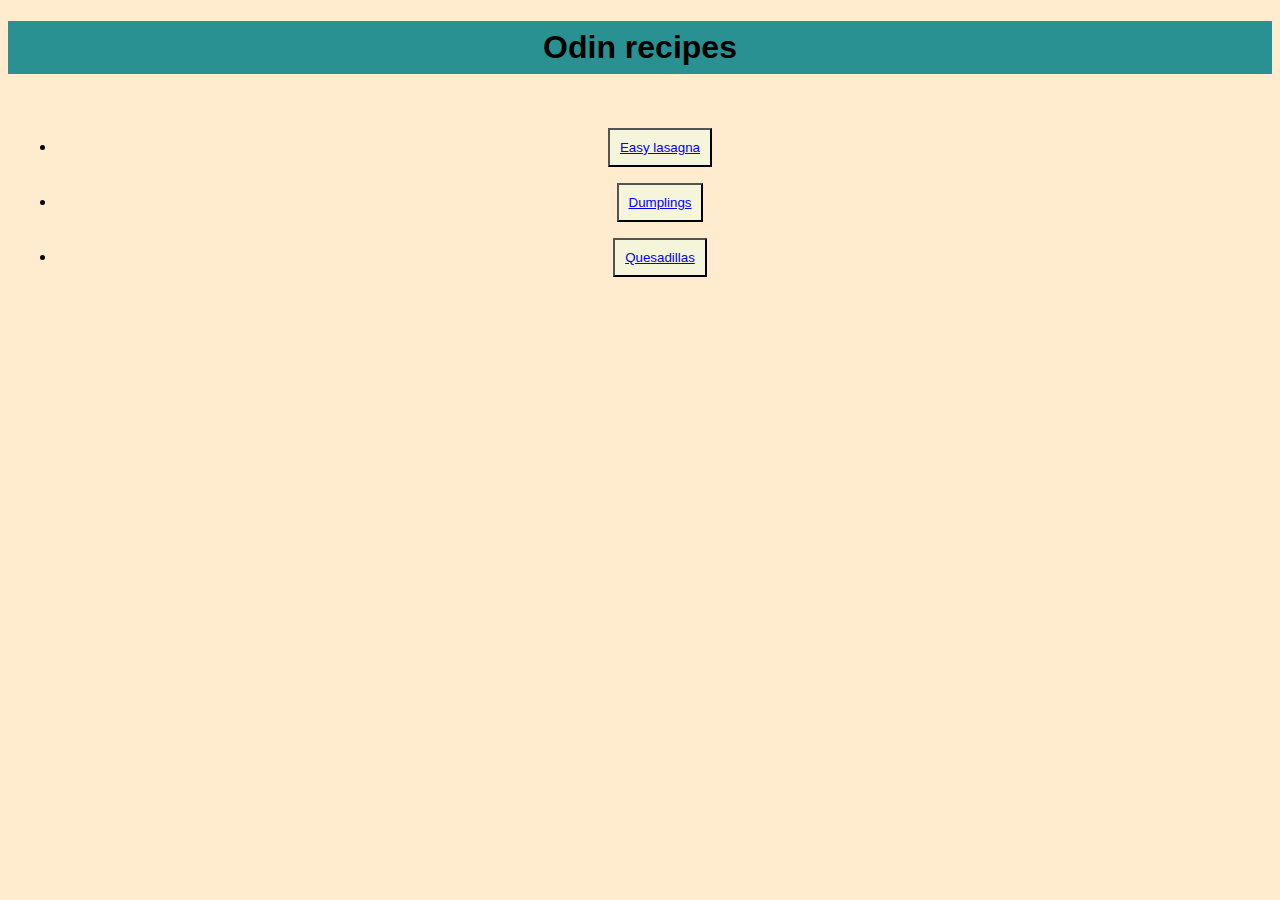
<file: index.html>
<!DOCTYPE html>
<html lang="en">
<head>
    <meta charset="UTF-8">
    <meta name="viewport" content="width=device-width, initial-scale=1.0">
    <title>Recipes</title>
    <link rel="stylesheet" href="styles.css">
</head>
<body>
    <div>
        <h1 class="mainpage" id="indextitle">Odin recipes</h1>
    </div>
    <div class="mainpage">
     <ul>
       <li class="mainpage"><button><a href="recipes/lasagna.html">Easy lasagna</a></button></li>
       <li class="mainpage"><button><a href="recipes/dumplings.html">Dumplings</a></button></li>
       <li class="mainpage"><button><a href="recipes/quesedillas.html">Quesadillas</a></button></li>
     </ul>
    </div>
</body>
</html>
</file>
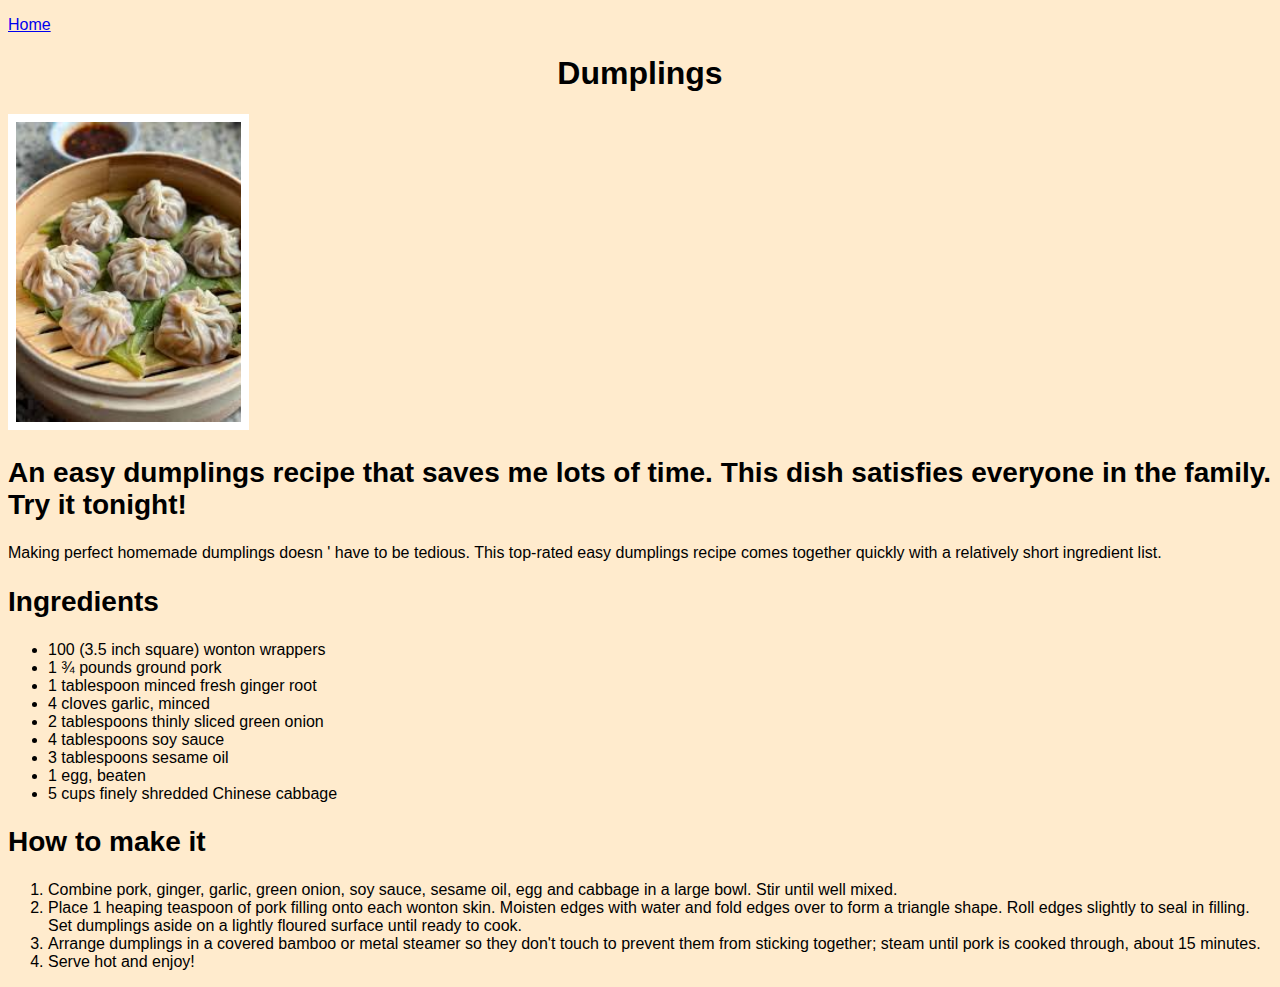
<file: recipes/dumplings.html>
<!DOCTYPE html>
<html lang="en">
<head>
    <meta charset="UTF-8">
    <meta name="viewport" content="width=device-width, initial-scale=1.0">
    <title>Document</title>
    <link rel="stylesheet" href="../styles.css">
</head>
    <p><a href="../index.html">Home </a>
    </p>
<body>
    <h1>Dumplings </h1>
        <img src="../images/dumplings.jpeg">
     <h2>An easy dumplings recipe that saves me lots of time. 
        This dish satisfies everyone in the family. Try it tonight!</h2>
        <p>Making perfect homemade dumplings doesn &apos; have to be tedious.
        This top-rated easy dumplings recipe comes together quickly with a relatively short 
        ingredient list. </p>
     <h2> Ingredients</h2>
       <p>
        <ul>
            <li>100 (3.5 inch square) wonton wrappers</li>
            <li>1 ¾ pounds ground pork</li>
            <li>1 tablespoon minced fresh ginger root</li>
            <li>4 cloves garlic, minced</li>
            <li>2 tablespoons thinly sliced green onion</li>
            <li>4 tablespoons soy sauce</li>
            <li>3 tablespoons sesame oil</li>
            <li>1 egg, beaten</li>
            <li>5 cups finely shredded Chinese cabbage</li>
        </ul>
       </p>
      <h2>How to make it</h2>
       <ol>
        <li>Combine pork, ginger, garlic, green onion, soy sauce, sesame oil,
             egg and cabbage in a large bowl. Stir until well mixed. </li>
        <li>Place 1 heaping teaspoon of pork filling onto each wonton skin.
            Moisten edges with water and fold edges over to form a triangle shape.
            Roll edges slightly to seal in filling.
            Set dumplings aside on a lightly floured surface until ready to cook.</li>
        <li>Arrange dumplings in a covered bamboo or metal steamer
            so they don't touch to prevent them from sticking together;
            steam until pork is cooked through, about 15 minutes.</li>
        <li>Serve hot and enjoy!</li>
       </ol>
      
</body>
</html>
</file>
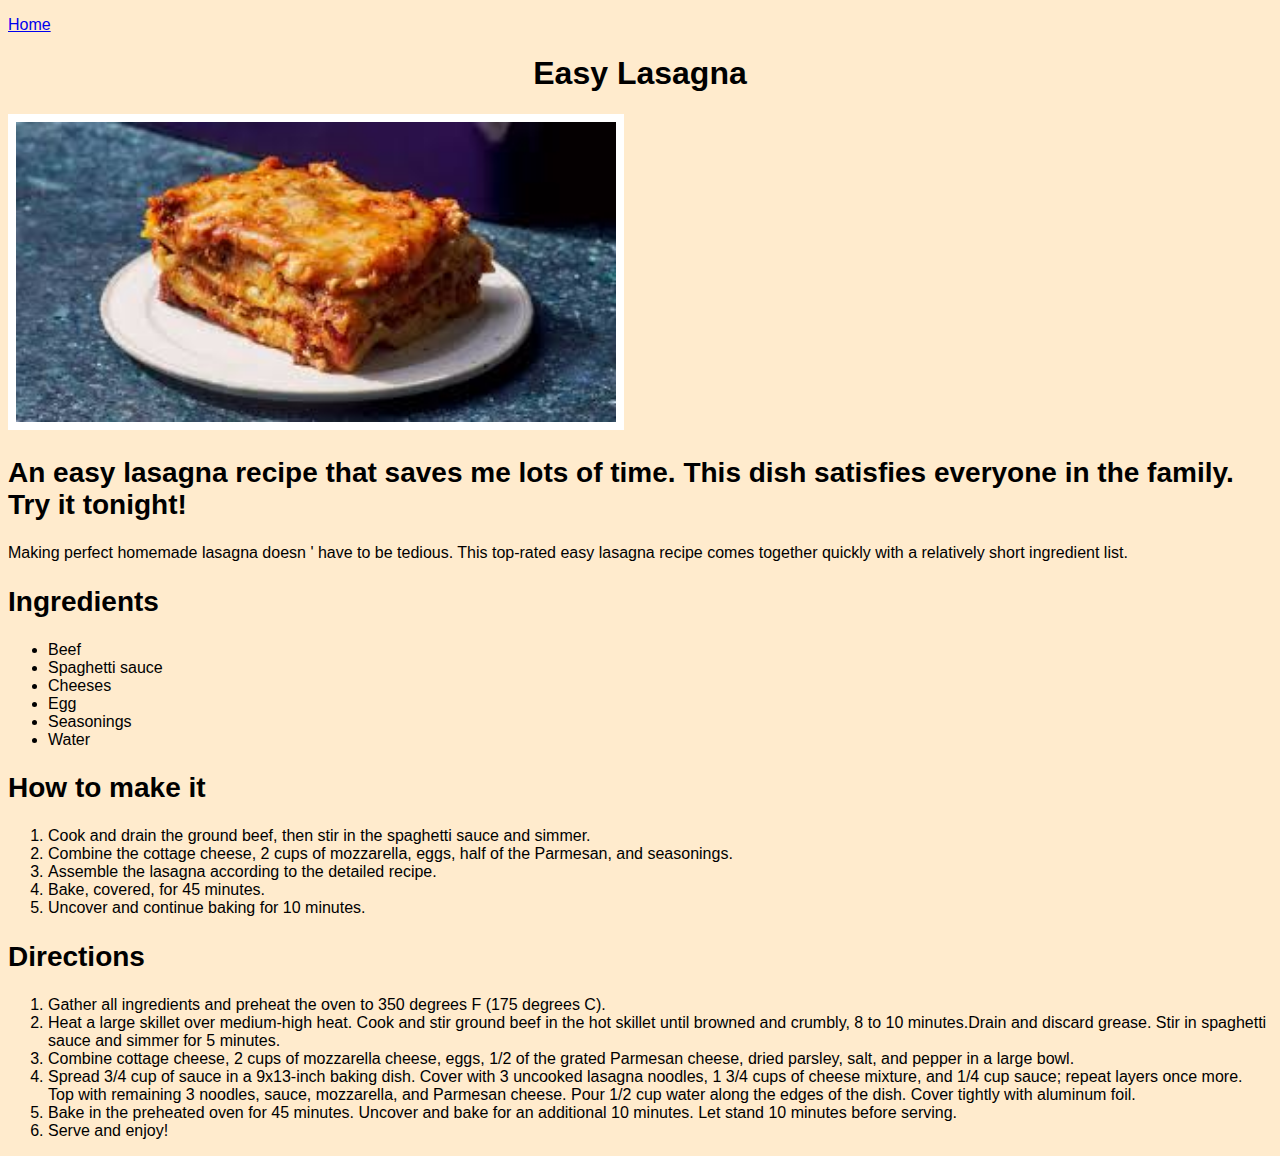
<file: recipes/lasagna.html>
<!DOCTYPE html>
<html lang="en">
<head>
    <meta charset="UTF-8">
    <meta name="viewport" content="width=device-width, initial-scale=1.0">
    <title>Document</title>
    <link rel="stylesheet" href="../styles.css">
</head>
    <p><a href="../index.html">Home </a>
    </p>
<body>
    <h1>Easy Lasagna </h1>
        <img src="../images/lasagna.jpeg">
     <h2>An easy lasagna recipe that saves me lots of time. 
        This dish satisfies everyone in the family. Try it tonight!</h2>
        <p>Making perfect homemade lasagna doesn &apos; have to be tedious.
        This top-rated easy lasagna recipe comes together quickly with a relatively short 
        ingredient list. </p>
     <h2> Ingredients</h2>
       <p>
        <ul>
            <li>Beef</li>
            <li>Spaghetti sauce</li>
            <li>Cheeses</li>
            <li>Egg</li>
            <li>Seasonings</li>
            <li>Water</li>
        </ul>
       </p>
      <h2>How to make it</h2>
       <ol>
        <li>Cook and drain the ground beef, then stir in the spaghetti sauce and simmer. </li>
        <li>Combine the cottage cheese, 2 cups of mozzarella, eggs, half of the Parmesan, and seasonings.</li>
        <li>Assemble the lasagna according to the detailed recipe.</li>
        <li>Bake, covered, for 45 minutes. </li>
        <li>Uncover and continue baking for 10 minutes. </li>
       </ol>
      <h2>Directions</h2>
       <ol>
        <li>Gather all ingredients and preheat the oven to 350 degrees F (175 degrees C).</li>
        <LI>Heat a large skillet over medium-high heat. Cook and stir ground beef in the hot skillet until browned and crumbly,
            8 to 10 minutes.Drain and discard grease. Stir in spaghetti sauce and simmer for 5 minutes.</LI>
        <li>Combine cottage cheese, 2 cups of mozzarella cheese, 
            eggs, 1/2 of the grated Parmesan cheese, dried parsley, salt, and pepper in a large bowl.</li>
        <li>Spread 3/4 cup of sauce in a 9x13-inch baking dish. Cover with 3 uncooked lasagna
            noodles, 1 3/4 cups of cheese mixture, and 1/4 cup sauce; repeat layers once more.
            Top with remaining 3 noodles, sauce, mozzarella, and Parmesan cheese. 
            Pour 1/2 cup water along the edges of the dish. Cover tightly with aluminum foil.</li>
        <li>Bake in the preheated oven for 45 minutes. Uncover and bake for an additional 10 minutes. 
            Let stand 10 minutes before serving.</li>
        <li>Serve and enjoy!</li>
       </ol>
</body>
</html>
</file>
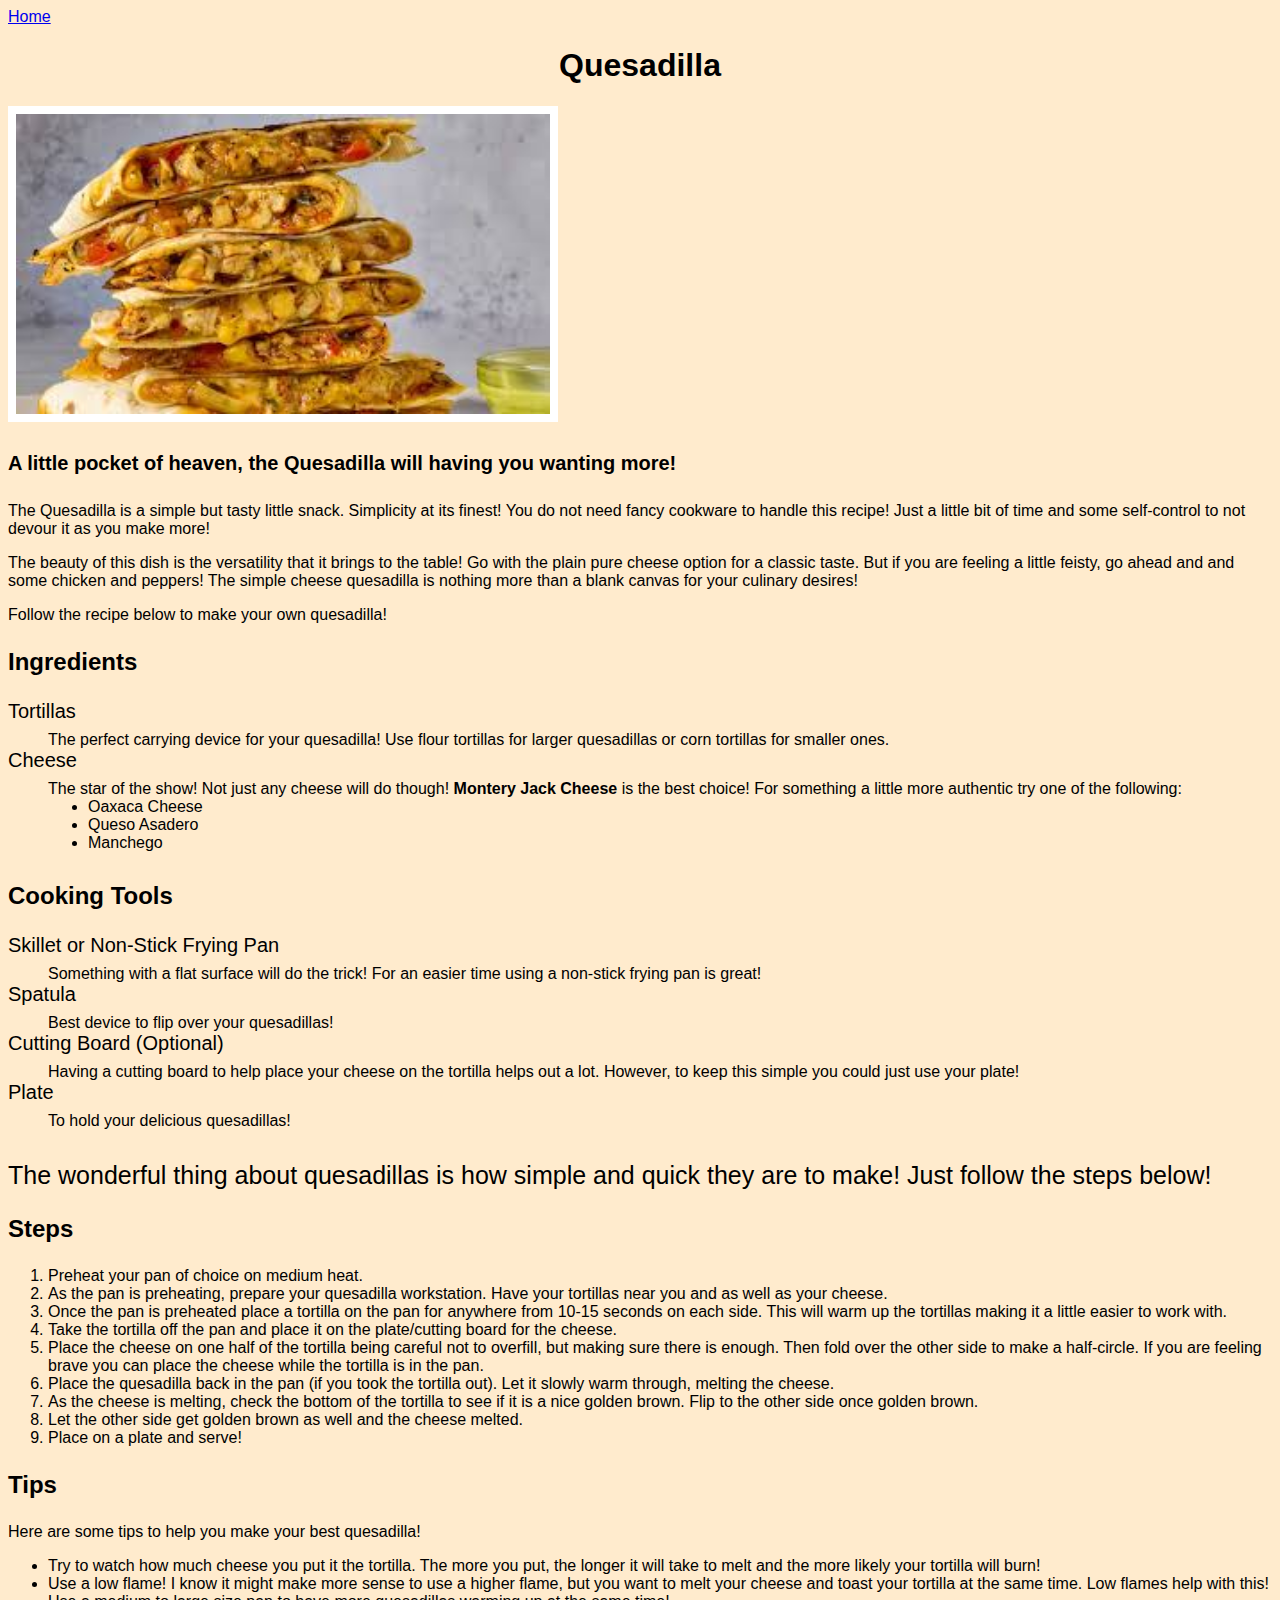
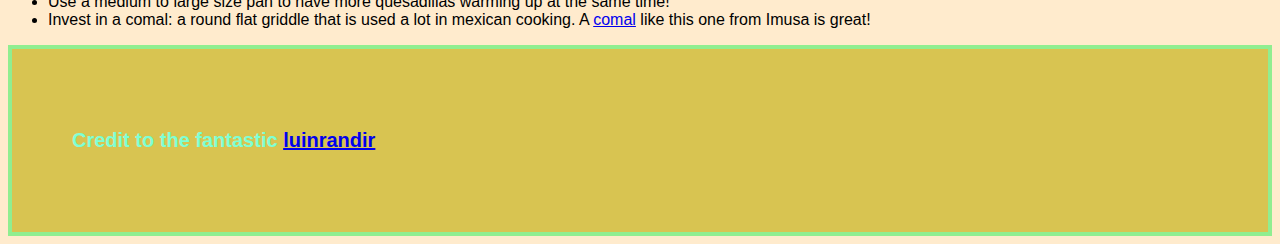
<file: recipes/quesedillas.html>
<!DOCTYPE html>
<html lang="en">
<head>
    <meta charset="UTF-8">
    <meta http-equiv="X-UA-Compatible" content="IE=edge">
    <meta name="viewport" content="width=device-width, initial-scale=1.0">
    <title>Odin Recipes: Quesadilla</title>
    <link rel="stylesheet" href="../styles.css">
</head>
<body>
    <header>
        <a href="../index.html">Home</a>
        <a name="top"></a>
    </header>
    <h1>Quesadilla</h1>
    <img src="../images/quesadillas.jpeg" alt="Quesadilla" >
    <h4>A little pocket of heaven, the Quesadilla will having you wanting more!</h4>
    <p>The Quesadilla is a simple but tasty little snack. Simplicity at its finest! You do not need fancy cookware to handle this recipe! Just a little bit of time and some self-control to not devour it as you make more!</p>
    The beauty of this dish is the versatility that it brings to the table! Go with the plain pure cheese option for a classic taste.
    But if you are feeling a little feisty, go ahead and and some chicken and peppers! The simple cheese quesadilla is nothing more than a 
    blank canvas for your culinary desires!</p>
    <p>Follow the recipe below to make your own quesadilla!</p>
    <h3>Ingredients</h3>
    <dl>
        <dt>Tortillas</dt>
        <dd>The perfect carrying device for your quesadilla! Use flour tortillas for larger quesadillas or corn tortillas for smaller ones.</dd>
        <dt>Cheese</dt>
        <dd>The star of the show! Not just any cheese will do though! <strong>Montery Jack Cheese</strong> is the best choice!
        For something a little more authentic try one of the following:
        <ul>
            <li>Oaxaca Cheese</li>
            <li>Queso Asadero</li>
            <li>Manchego</li>
        </ul></dd>
    </dl>
    <h3>Cooking Tools</h3>
    <dl>
        <dt>Skillet or Non-Stick Frying Pan</dt>
        <dd>Something with a flat surface will do the trick! For an easier time using a non-stick frying pan is great!</dd>
        <dt>Spatula</dt>
        <dd>Best device to flip over your quesadillas!</dd>
        <dt>Cutting Board (Optional)</dt>
        <dd>Having a cutting board to help place your cheese on the tortilla helps out a lot. However, to keep this simple you could just use your plate!</dd>
        <dt>Plate</dt>
        <dd>To hold your delicious quesadillas!</dd>
    </dl>
    <p id="whisper">The wonderful thing about quesadillas is how simple and quick they are to make! Just follow the steps below!</p>
    <h3>Steps</h3>
    <ol>
        <li>Preheat your pan of choice on medium heat.</li>
        <li>As the pan is preheating, prepare your quesadilla workstation. Have your tortillas near you and as well as your cheese.</li>
        <li>Once the pan is preheated place a tortilla on the pan for anywhere from 10-15 seconds on each side. This will warm up the tortillas making it a little easier to work with.</li>
        <li>Take the tortilla off the pan and place it on the plate/cutting board for the cheese.</li>
        <li>Place the cheese on one half of the tortilla being careful not to overfill, but making sure there is enough. Then fold over the other side to make a half-circle.
            If you are feeling brave you can place the cheese while the tortilla is in the pan.
        </li>
        <li>Place the quesadilla back in the pan (if you took the tortilla out). Let it slowly warm through, melting the cheese.</li>
        <li>As the cheese is melting, check the bottom of the tortilla to see if it is a nice golden brown. Flip to the other side once golden brown.</li>
        <li>Let the other side get golden brown as well and the cheese melted.</li>
        <li>Place on a plate and serve!</li>
    </ol>
    <h3>Tips</h3>
    <p>Here are some tips to help you make your best quesadilla!</p>
    <ul>
        <li>Try to watch how much cheese you put it the tortilla. The more you put, the longer it will take to melt and the more likely your tortilla will burn!</li>
        <li>Use a low flame! I know it might make more sense to use a higher flame, but you want to melt your cheese and toast your tortilla at the same time. Low flames help with this!</li>
        <li>Use a medium to large size pan to have more quesadillas warming up at the same time!</li>
        <li>Invest in a comal: a round flat griddle that is used a lot in mexican cooking.
            A <a href="https://www.target.com/p/imusa-11-34-round-carbon-steel-nonstick-comal-black/-/A-79751713#lnk=sametab" target="_blank">comal</a>
            like this one from Imusa is great!
        </li>
    </ul>
</body>
<footer>
    <p> Credit to the fantastic <a href="https://github.com/luinrandir">luinrandir</a></p>
</footer>
</html>
</file>
<file: styles.css>
body {
    font-family: Arial, Helvetica, sans-serif;
    background-color: blanchedalmond;
}
footer {
    display:block;
    background-color: rgb(216, 196, 81);
    padding:60px;
    border: 4px solid lightgreen;
    color:aquamarine;
    font-weight:bold;
    font-size: 20px;
}
h1 {
    font-size: 32px;
    text-align: center;
}
h2 {
    font-size:28px;
}
h3 {
    font-size:24px;
}
h4 {
    font-size:20px;
}

img {
    height:300px;
    width:auto;
    border:8px solid white;
}
button {
    padding: 10px;
    color: aquamarine;
    background-color: beige;
}
dt {
    display:block;
    font-size:20px;
    padding-bottom: 8px;
}
dl{
    padding-bottom: 6px;
}
.mainpage {
    text-align: center;
    padding: 8px;
}
#whisper {
    font-size: 25px;
    font-family: Impact, Haettenschweiler, 'Arial Narrow Bold', sans-serif;
    font-weight:lighter;
}
#indextitle {
    background: fixed;
    background-color:rgb(41, 145, 145);
}
</file>
